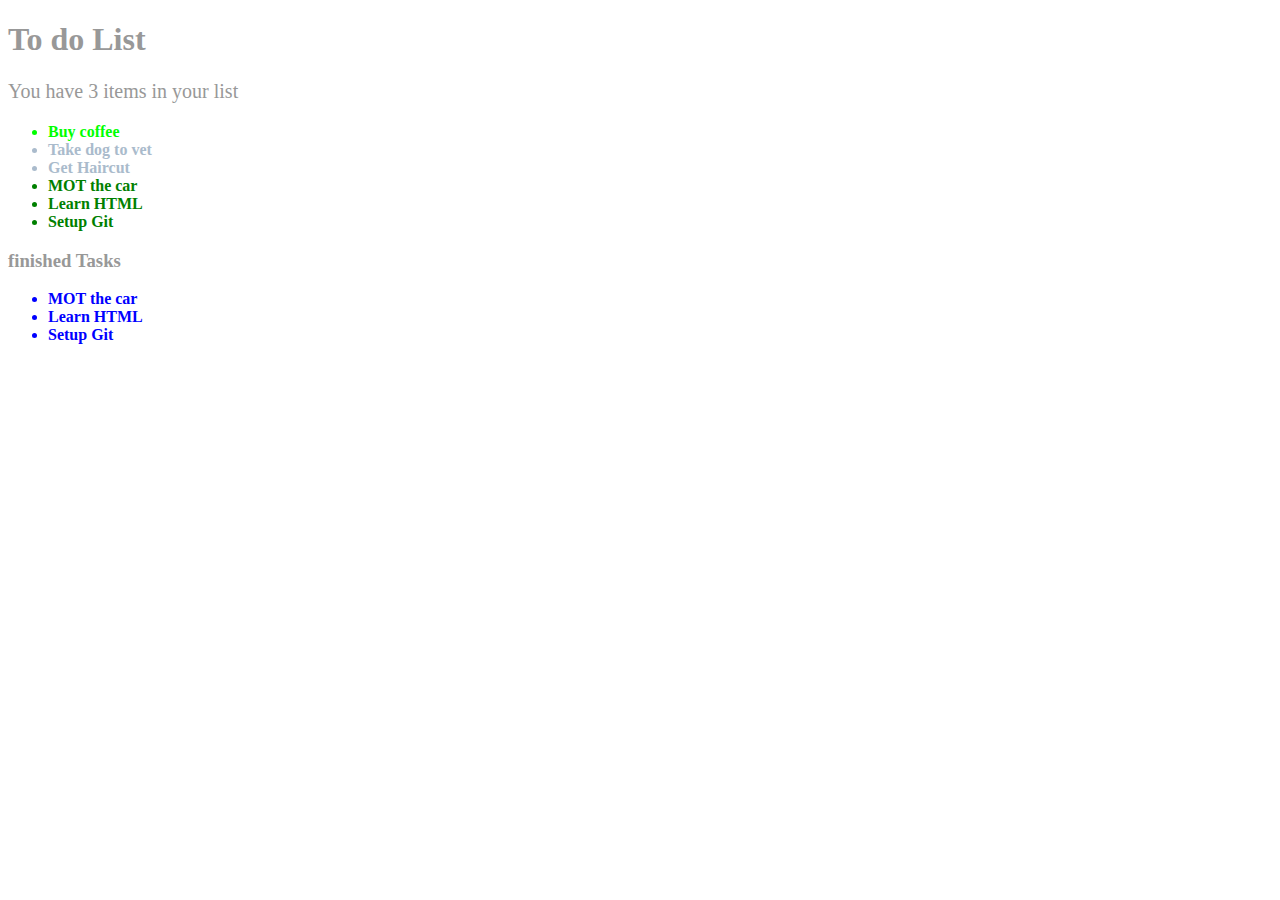
<file: index.html>
<!DOCTYPE html>
<html>
	<head>
		<title>CSS Intro</title>

		<style>
		/*Removed list colour*/
		</style>

		<link rel="stylesheet" type="text/css"
		href="css/index.css">	

	</head>
	<body>
		<h1>To do List</h1>
		<p style="font-size:20px">You have 3 items in your list</p>
		<ul>
			<li id="active">Buy coffee</li>
			<li>Take dog to vet</li>
			<li>Get Haircut</li>
			<li class="finished">MOT the car</li>
			<li class="finished">Learn HTML</li>
			<li class="finished">Setup Git</li>
		</ul>

		<h3>finished Tasks</h3>
		<ul id="finished">
			<li>MOT the car</li>
			<li>Learn HTML</li>
			<li>Setup Git</li>
		</ul>

	</body>
</html>
</file>
<file: css/index.css>
body {
	font-family; Arial;
	color:#989898;
}

li {
			font-weight:bold;
			font-size:16px !important;
			color:#AABBCC;
		}

		li {
			font-size:12px;
		}

		#active {
			color:#00FF00;
		}

		li.finished {
			font-weight:bold;
			color:green;
		}

		#finished li {
			color:#0000FF;
		}
</file>
